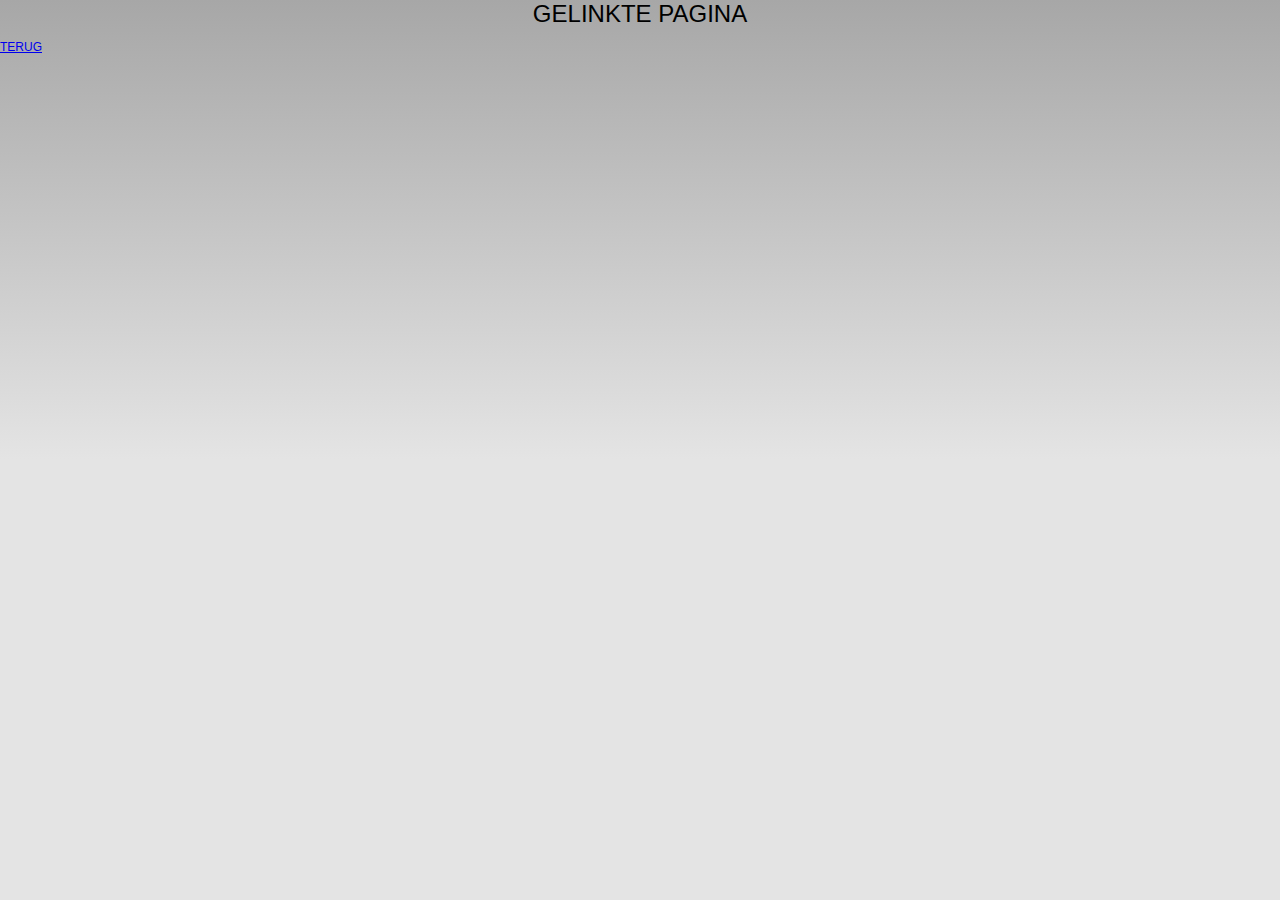
<file: www/p2.html>
<!DOCTYPE html>
<html>

<head>
    <meta charset="utf-8" />
    <meta name="format-detection" content="telephone=no" />
    <meta name="msapplication-tap-highlight" content="no" />
    <meta name="viewport" content="user-scalable=no, initial-scale=1, maximum-scale=1, minimum-scale=1, width=device-width" />
    <!-- This is a wide open CSP declaration. To lock this down for production, see below. -->
    <meta http-equiv="Content-Security-Policy" content="default-src * 'unsafe-inline' gap:; style-src 'self' 'unsafe-inline'; media-src *" />
    <!-- Good default declaration:
    * gap: is required only on iOS (when using UIWebView) and is needed for JS->native communication
    * https://ssl.gstatic.com is required only on Android and is needed for TalkBack to function properly
    * Disables use of eval() and inline scripts in order to mitigate risk of XSS vulnerabilities. To change this:
        * Enable inline JS: add 'unsafe-inline' to default-src
        * Enable eval(): add 'unsafe-eval' to default-src
    * Create your own at http://cspisawesome.com
    -->
    <!-- <meta http-equiv="Content-Security-Policy" content="default-src 'self' data: gap: 'unsafe-inline' https://ssl.gstatic.com; style-src 'self' 'unsafe-inline'; media-src *" /> -->

    <link rel="stylesheet" type="text/css" href="css/index.css" />
    <title>Bezorgradar</title>
</head>

<body>
	<h1>gelinkte pagina</h1>
	<p><a href="index.html">terug</a></p>
</body>
</html>
</file>
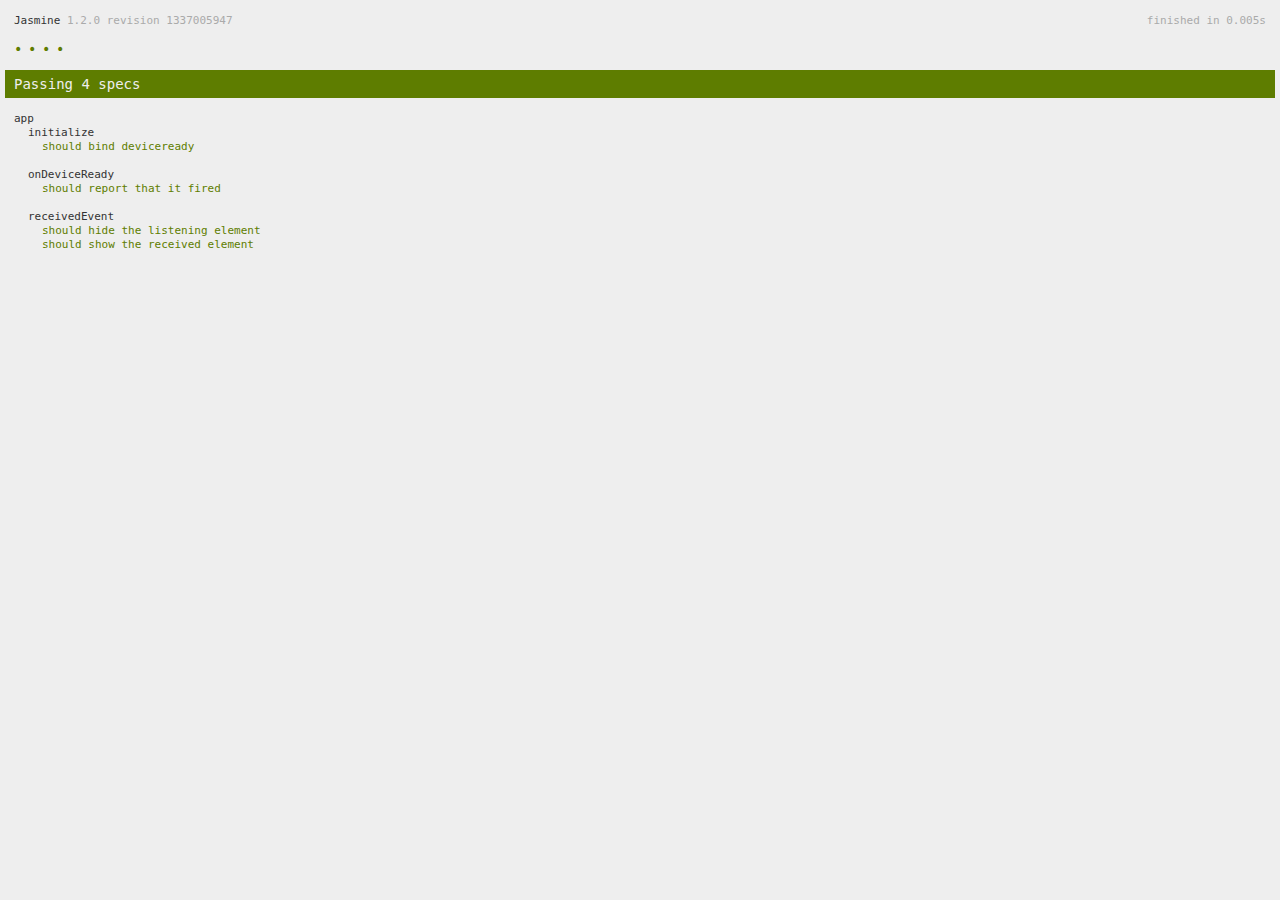
<file: www/spec.html>
<!DOCTYPE html>
<!--
    Licensed to the Apache Software Foundation (ASF) under one
    or more contributor license agreements.  See the NOTICE file
    distributed with this work for additional information
    regarding copyright ownership.  The ASF licenses this file
    to you under the Apache License, Version 2.0 (the
    "License"); you may not use this file except in compliance
    with the License.  You may obtain a copy of the License at

    http://www.apache.org/licenses/LICENSE-2.0

    Unless required by applicable law or agreed to in writing,
    software distributed under the License is distributed on an
    "AS IS" BASIS, WITHOUT WARRANTIES OR CONDITIONS OF ANY
     KIND, either express or implied.  See the License for the
    specific language governing permissions and limitations
    under the License.
-->
<html>
    <head>
        <title>Jasmine Spec Runner</title>

        <!-- jasmine source -->
        <link rel="shortcut icon" type="image/png" href="spec/lib/jasmine-1.2.0/jasmine_favicon.png">
        <link rel="stylesheet" type="text/css" href="spec/lib/jasmine-1.2.0/jasmine.css">
        <script type="text/javascript" src="spec/lib/jasmine-1.2.0/jasmine.js"></script>
        <script type="text/javascript" src="spec/lib/jasmine-1.2.0/jasmine-html.js"></script>

        <!-- include source files here... -->
        <script type="text/javascript" src="js/index.js"></script>

        <!-- include spec files here... -->
        <script type="text/javascript" src="spec/helper.js"></script>
        <script type="text/javascript" src="spec/index.js"></script>

        <script type="text/javascript">
            (function() {
                var jasmineEnv = jasmine.getEnv();
                jasmineEnv.updateInterval = 1000;

                var htmlReporter = new jasmine.HtmlReporter();

                jasmineEnv.addReporter(htmlReporter);

                jasmineEnv.specFilter = function(spec) {
                    return htmlReporter.specFilter(spec);
                };

                var currentWindowOnload = window.onload;

                window.onload = function() {
                    if (currentWindowOnload) {
                        currentWindowOnload();
                    }
                    execJasmine();
                };

                function execJasmine() {
                    jasmineEnv.execute();
                }
            })();
        </script>
    </head>
    <body>
        <div id="stage" style="display:none;"></div>
    </body>
</html>
</file>
<file: www/spec/lib/jasmine-1.2.0/jasmine.css>
body { background-color: #eeeeee; padding: 0; margin: 5px; overflow-y: scroll; }

#HTMLReporter { font-size: 11px; font-family: Monaco, "Lucida Console", monospace; line-height: 14px; color: #333333; }
#HTMLReporter a { text-decoration: none; }
#HTMLReporter a:hover { text-decoration: underline; }
#HTMLReporter p, #HTMLReporter h1, #HTMLReporter h2, #HTMLReporter h3, #HTMLReporter h4, #HTMLReporter h5, #HTMLReporter h6 { margin: 0; line-height: 14px; }
#HTMLReporter .banner, #HTMLReporter .symbolSummary, #HTMLReporter .summary, #HTMLReporter .resultMessage, #HTMLReporter .specDetail .description, #HTMLReporter .alert .bar, #HTMLReporter .stackTrace { padding-left: 9px; padding-right: 9px; }
#HTMLReporter #jasmine_content { position: fixed; right: 100%; }
#HTMLReporter .version { color: #aaaaaa; }
#HTMLReporter .banner { margin-top: 14px; }
#HTMLReporter .duration { color: #aaaaaa; float: right; }
#HTMLReporter .symbolSummary { overflow: hidden; *zoom: 1; margin: 14px 0; }
#HTMLReporter .symbolSummary li { display: block; float: left; height: 7px; width: 14px; margin-bottom: 7px; font-size: 16px; }
#HTMLReporter .symbolSummary li.passed { font-size: 14px; }
#HTMLReporter .symbolSummary li.passed:before { color: #5e7d00; content: "\02022"; }
#HTMLReporter .symbolSummary li.failed { line-height: 9px; }
#HTMLReporter .symbolSummary li.failed:before { color: #b03911; content: "x"; font-weight: bold; margin-left: -1px; }
#HTMLReporter .symbolSummary li.skipped { font-size: 14px; }
#HTMLReporter .symbolSummary li.skipped:before { color: #bababa; content: "\02022"; }
#HTMLReporter .symbolSummary li.pending { line-height: 11px; }
#HTMLReporter .symbolSummary li.pending:before { color: #aaaaaa; content: "-"; }
#HTMLReporter .bar { line-height: 28px; font-size: 14px; display: block; color: #eee; }
#HTMLReporter .runningAlert { background-color: #666666; }
#HTMLReporter .skippedAlert { background-color: #aaaaaa; }
#HTMLReporter .skippedAlert:first-child { background-color: #333333; }
#HTMLReporter .skippedAlert:hover { text-decoration: none; color: white; text-decoration: underline; }
#HTMLReporter .passingAlert { background-color: #a6b779; }
#HTMLReporter .passingAlert:first-child { background-color: #5e7d00; }
#HTMLReporter .failingAlert { background-color: #cf867e; }
#HTMLReporter .failingAlert:first-child { background-color: #b03911; }
#HTMLReporter .results { margin-top: 14px; }
#HTMLReporter #details { display: none; }
#HTMLReporter .resultsMenu, #HTMLReporter .resultsMenu a { background-color: #fff; color: #333333; }
#HTMLReporter.showDetails .summaryMenuItem { font-weight: normal; text-decoration: inherit; }
#HTMLReporter.showDetails .summaryMenuItem:hover { text-decoration: underline; }
#HTMLReporter.showDetails .detailsMenuItem { font-weight: bold; text-decoration: underline; }
#HTMLReporter.showDetails .summary { display: none; }
#HTMLReporter.showDetails #details { display: block; }
#HTMLReporter .summaryMenuItem { font-weight: bold; text-decoration: underline; }
#HTMLReporter .summary { margin-top: 14px; }
#HTMLReporter .summary .suite .suite, #HTMLReporter .summary .specSummary { margin-left: 14px; }
#HTMLReporter .summary .specSummary.passed a { color: #5e7d00; }
#HTMLReporter .summary .specSummary.failed a { color: #b03911; }
#HTMLReporter .description + .suite { margin-top: 0; }
#HTMLReporter .suite { margin-top: 14px; }
#HTMLReporter .suite a { color: #333333; }
#HTMLReporter #details .specDetail { margin-bottom: 28px; }
#HTMLReporter #details .specDetail .description { display: block; color: white; background-color: #b03911; }
#HTMLReporter .resultMessage { padding-top: 14px; color: #333333; }
#HTMLReporter .resultMessage span.result { display: block; }
#HTMLReporter .stackTrace { margin: 5px 0 0 0; max-height: 224px; overflow: auto; line-height: 18px; color: #666666; border: 1px solid #ddd; background: white; white-space: pre; }

#TrivialReporter { padding: 8px 13px; position: absolute; top: 0; bottom: 0; left: 0; right: 0; overflow-y: scroll; background-color: white; font-family: "Helvetica Neue Light", "Lucida Grande", "Calibri", "Arial", sans-serif; /*.resultMessage {*/ /*white-space: pre;*/ /*}*/ }
#TrivialReporter a:visited, #TrivialReporter a { color: #303; }
#TrivialReporter a:hover, #TrivialReporter a:active { color: blue; }
#TrivialReporter .run_spec { float: right; padding-right: 5px; font-size: .8em; text-decoration: none; }
#TrivialReporter .banner { color: #303; background-color: #fef; padding: 5px; }
#TrivialReporter .logo { float: left; font-size: 1.1em; padding-left: 5px; }
#TrivialReporter .logo .version { font-size: .6em; padding-left: 1em; }
#TrivialReporter .runner.running { background-color: yellow; }
#TrivialReporter .options { text-align: right; font-size: .8em; }
#TrivialReporter .suite { border: 1px outset gray; margin: 5px 0; padding-left: 1em; }
#TrivialReporter .suite .suite { margin: 5px; }
#TrivialReporter .suite.passed { background-color: #dfd; }
#TrivialReporter .suite.failed { background-color: #fdd; }
#TrivialReporter .spec { margin: 5px; padding-left: 1em; clear: both; }
#TrivialReporter .spec.failed, #TrivialReporter .spec.passed, #TrivialReporter .spec.skipped { padding-bottom: 5px; border: 1px solid gray; }
#TrivialReporter .spec.failed { background-color: #fbb; border-color: red; }
#TrivialReporter .spec.passed { background-color: #bfb; border-color: green; }
#TrivialReporter .spec.skipped { background-color: #bbb; }
#TrivialReporter .messages { border-left: 1px dashed gray; padding-left: 1em; padding-right: 1em; }
#TrivialReporter .passed { background-color: #cfc; display: none; }
#TrivialReporter .failed { background-color: #fbb; }
#TrivialReporter .skipped { color: #777; background-color: #eee; display: none; }
#TrivialReporter .resultMessage span.result { display: block; line-height: 2em; color: black; }
#TrivialReporter .resultMessage .mismatch { color: black; }
#TrivialReporter .stackTrace { white-space: pre; font-size: .8em; margin-left: 10px; max-height: 5em; overflow: auto; border: 1px inset red; padding: 1em; background: #eef; }
#TrivialReporter .finished-at { padding-left: 1em; font-size: .6em; }
#TrivialReporter.show-passed .passed, #TrivialReporter.show-skipped .skipped { display: block; }
#TrivialReporter #jasmine_content { position: fixed; right: 100%; }
#TrivialReporter .runner { border: 1px solid gray; display: block; margin: 5px 0; padding: 2px 0 2px 10px; }
</file>
<file: www/css/index.css>
/*
 * Licensed to the Apache Software Foundation (ASF) under one
 * or more contributor license agreements.  See the NOTICE file
 * distributed with this work for additional information
 * regarding copyright ownership.  The ASF licenses this file
 * to you under the Apache License, Version 2.0 (the
 * "License"); you may not use this file except in compliance
 * with the License.  You may obtain a copy of the License at
 *
 * http://www.apache.org/licenses/LICENSE-2.0
 *
 * Unless required by applicable law or agreed to in writing,
 * software distributed under the License is distributed on an
 * "AS IS" BASIS, WITHOUT WARRANTIES OR CONDITIONS OF ANY
 * KIND, either express or implied.  See the License for the
 * specific language governing permissions and limitations
 * under the License.
 */
* {
    -webkit-tap-highlight-color: rgba(0,0,0,0); /* make transparent link selection, adjust last value opacity 0 to 1.0 */
}

body {
    -webkit-touch-callout: none;                /* prevent callout to copy image, etc when tap to hold */
    -webkit-text-size-adjust: none;             /* prevent webkit from resizing text to fit */
    -webkit-user-select: none;                  /* prevent copy paste, to allow, change 'none' to 'text' */
    background-color:#E4E4E4;
    background-image:linear-gradient(top, #A7A7A7 0%, #E4E4E4 51%);
    background-image:-webkit-linear-gradient(top, #A7A7A7 0%, #E4E4E4 51%);
    background-image:-ms-linear-gradient(top, #A7A7A7 0%, #E4E4E4 51%);
    background-image:-webkit-gradient(
        linear,
        left top,
        left bottom,
        color-stop(0, #A7A7A7),
        color-stop(0.51, #E4E4E4)
    );
    background-attachment:fixed;
    font-family:'HelveticaNeue-Light', 'HelveticaNeue', Helvetica, Arial, sans-serif;
    font-size:12px;
    height:100%;
    margin:0px;
    padding:0px;
    text-transform:uppercase;
    width:100%;
}

/* Portrait layout (default) */
.app {
    background:url(../img/ctslogo.png) no-repeat center top; /* 170px x 200px logo.png */
    background-size: 80px;
    position:absolute;             /* position in the center of the screen */
    left:50%;
    top:20%;
    height:80%;/*80px;                   /* text area height */
    width:225px;                   /* text area width */
    text-align:center;
    padding:30px 0px 0px 0px;     /* image height is 200px (bottom 20px are overlapped with text) */
    margin:-115px 0px 0px -112px;  /* offset vertical: half of image height and text area height */
                                   /* offset horizontal: half of text area width */
}

/* Landscape layout (with min-width) */
@media screen and (min-aspect-ratio: 1/1) and (min-width:400px) {
    .app {
        background-position:left center;
        padding:75px 0px 75px 170px;  /* padding-top + padding-bottom + text area = image height */
        margin:-90px 0px 0px -198px;  /* offset vertical: half of image height */
                                      /* offset horizontal: half of image width and text area width */
    }
}

h1 {
    font-size:24px;
    font-weight:normal;
    margin:0px;
    overflow:visible;
    padding:0px;
    text-align:center;
}

.event {
    border-radius:4px;
    -webkit-border-radius:4px;
    color:#FFFFFF;
    font-size:12px;
    margin:0px 30px;
    padding:2px 0px;
}

.event.listening {
    background-color:#333333;
    display:block;
}

.event.received {
    background-color:#4B946A;
    display:none;
}

@keyframes fade {
    from { opacity: 1.0; }
    50% { opacity: 0.4; }
    to { opacity: 1.0; }
}
 
@-webkit-keyframes fade {
    from { opacity: 1.0; }
    50% { opacity: 0.4; }
    to { opacity: 1.0; }
}
 
.blink {
    animation:fade 3000ms infinite;
    -webkit-animation:fade 3000ms infinite;
}
</file>
